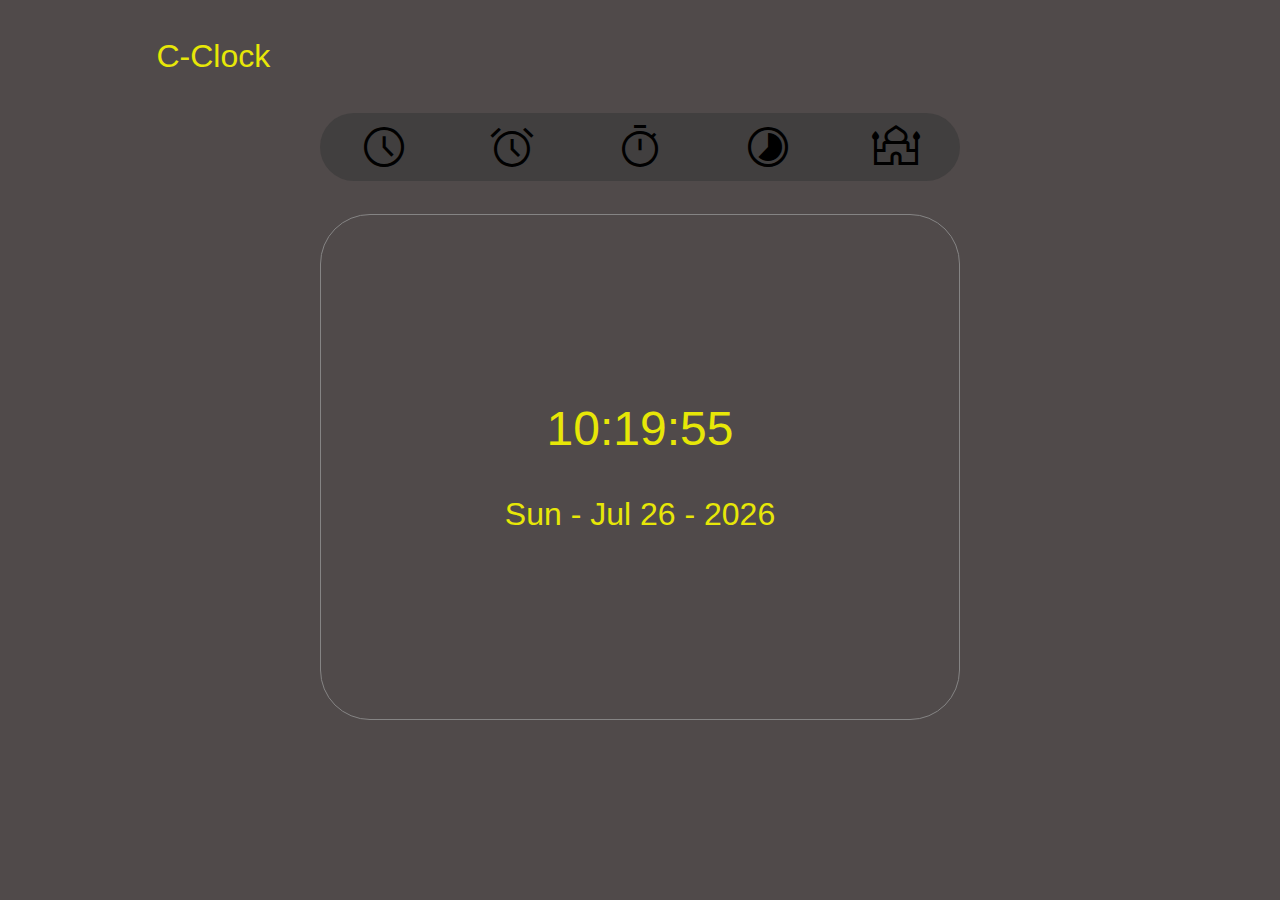
<file: html/index.html>
<!DOCTYPE html>
<html lang="en">
<head>
    <meta charset="UTF-8">
    <meta name="viewport" content="width=device-width, initial-scale=1.0">
    <title>C-Clock</title>
    <link rel="stylesheet" href="https://fonts.googleapis.com/css2?family=Material+Symbols+Outlined:opsz,wght,FILL,GRAD@20..48,100..700,0..1,-50..200" />
    <link href = "../styles/style.css" rel = "stylesheet">
    <link href = "../styles/index.css" rel = "stylesheet">


</head>
    <body>
        <script defer src="../java/java.js"></script>
        <script defer src = "../java/index.js"></script>

        <div id = "scr" class = "content">

            <header>
                <a href="" class = "logo">C-Clock</a>
                
            </header>

            <main class = "content full-width">
                <div class = "bar full-width">
                    <div class = "row" id = "row">

                        <div class = "clock">
                            <button class = "ics material-symbols-outlined textButton clk" id = "clkBt">
                                schedule
                            </button>
                            <span class = "icons-labels text-clock">Clock</span>
                        </div>

                        <div class = "alarm">
                            <button id = "alarmBt" class = "ics material-symbols-outlined textButton alar">
                                alarm
                            </button>
                            <span class = "icons-labels text-alarm">Alarm</span>
                        </div>

                        <div class = "stopwatch">
                            <button id = "spwatchBt" class = "ics material-symbols-outlined textButton spwatch">
                                    timer
                            </button>
                            <span class = "icons-labels text-stopwatch">Stop Watch</span>
                        </div>

                        <div class = "timer">
                            <button id = "timerBt" class = "ics material-symbols-outlined textButton tim">
                                    timelapse
                            </button>
                            <span class = "icons-labels text-timer">timer</span>
                        </div>

                        <div class = "pray">
                            <button id = "prayBt"  class = "material-symbols-outlined ics textButton mosq">
                                    mosque
                            </button>

                            <span class = "icons-labels text-mosque">Praying Time</span>
                        </div>

                    </div>
                </div>
                
                <div class = "Disp">
                    <div class = "Time" id = 'Time'>
                        00:00:00
                    </div>
                   
                            <p id = "date-data"> 00/00/00</p>
                        
                    
                </div>
            </main>
            
            <footer class = "full-width">

            </footer>

        </div>  
    </body>
</html>
</file>
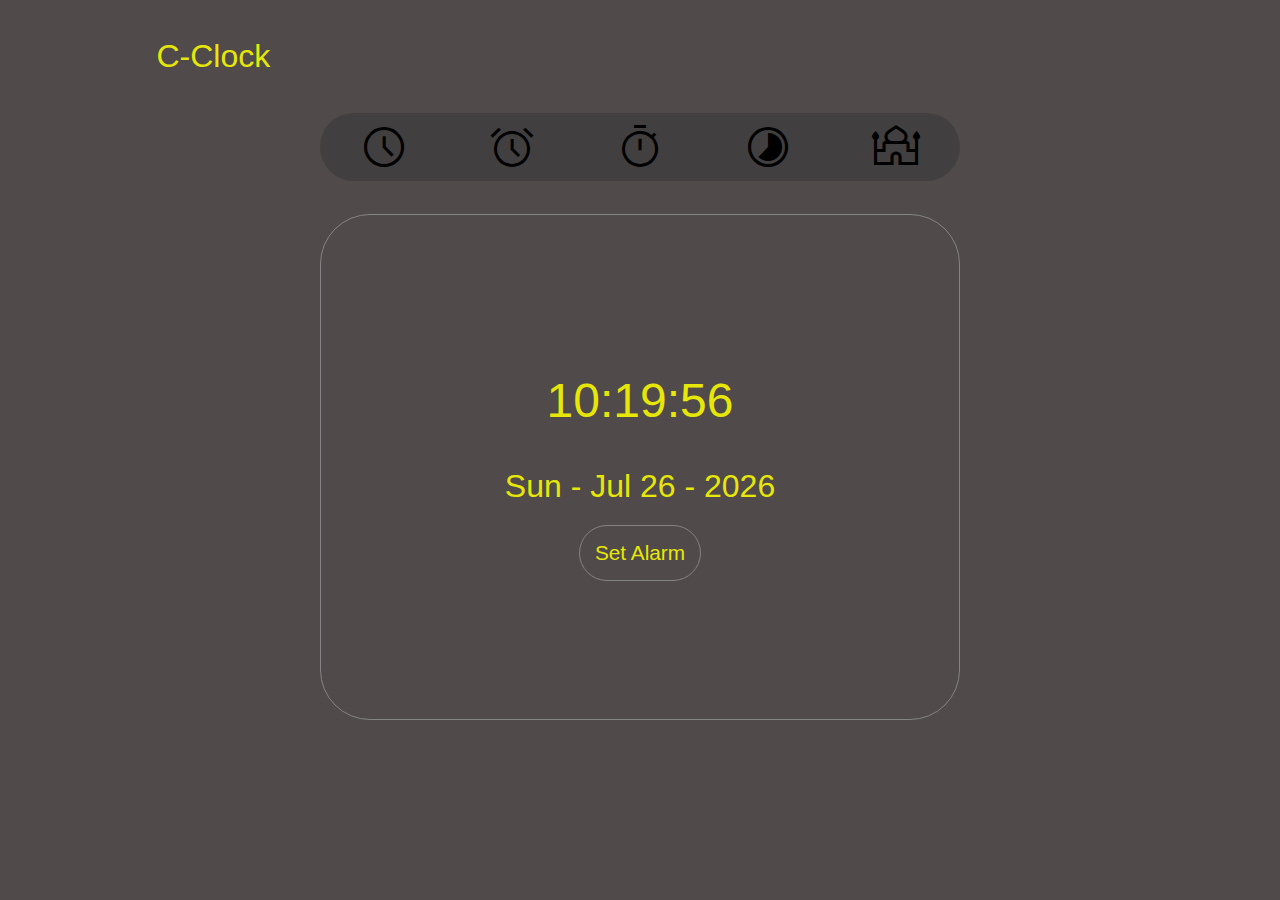
<file: html/alarm.html>
<!DOCTYPE html>
<html lang="en">
<head>
    <meta charset="UTF-8">
    <meta name="viewport" content="width=device-width, initial-scale=1.0">
    <title>Alarm</title>
    <link rel="stylesheet" href="https://fonts.googleapis.com/css2?family=Material+Symbols+Outlined:opsz,wght,FILL,GRAD@20..48,100..700,0..1,-50..200" />
    <link href = "../styles/style.css" rel = "stylesheet">
    <link href = "../styles/alarm.css" rel = "stylesheet">

</head>
    <body>
        
        <div id = "scr" class = "content">

            
            <header>
                <a href="" class = "logo">C-Clock</a>
              
            </header>

            <main class = "content full-width">

                <div class = "bar full-width">
                    <div class = "row" id = "row">

                        <div class = "clock">
                            <button class = "ics material-symbols-outlined textButton clk" id = "clkBt">
                                schedule
                            </button>
                            <span class = "icons-labels text-clock">Clock</span>
                        </div>

                        <div class = "alarm">
                            <button id = "alarmBt" class = "ics material-symbols-outlined textButton alar">
                                alarm
                            </button>
                            <span class = "icons-labels text-alarm">Alarm</span>
                        </div>

                        <div class = "stopwatch">
                            <button id = "spwatchBt" class = "ics material-symbols-outlined textButton spwatch">
                                    timer
                            </button>
                            <span class = "icons-labels text-stopwatch">Stop Watch</span>
                        </div>

                        <div class = "timer">
                            <button id = "timerBt" class = "ics material-symbols-outlined textButton tim">
                                    timelapse
                            </button>
                            <span class = "icons-labels text-timer">timer</span>
                        </div>

                        <div class = "pray">
                            <button id = "prayBt"  class = "material-symbols-outlined ics textButton mosq">
                                    mosque
                            </button>

                            <span class = "icons-labels text-mosque">Praying Time</span>
                        </div>

                    </div>
                </div>

                <div class = "Disp">
                    <div class = "Time" id = 'Time'>
                        00:00:00
                    </div>
                   
                    <p id = "date-data"> 00/00/00</p>
                    <div class = "setalarm">
                        <button class = "alarm-button" onclick = "Set_alarm()" id = "alarm-button">Set Alarm</button>
                    </div>

                    <div class = "hide" id = "alarmed">
                        <div class = "alarm-time">
                           <span class = "alarm-icons material-symbols-outlined">alarm </span> 
                           <span class = "rem-time show-alarm-time" id = "show-alarm-time">00:00</span>
                        </div>
                        <div class = "alarm-time counter">
                            <span class = "alarm-icons material-symbols-outlined">timelapse</span> 
                            <span class = "rem-time show-timer-time " id = "show-timer-time">00:00:00</span>
                        </div>
                        <button class = "alarm-button" onclick="cancel_alarm()">Cancel</button>
                    </div>
                </div>

               
            </main>
           
            <footer class = "full-width">

            </footer>
            

        </div>  
         
        <div id = "form-alarm" class = "form-alarm" role="dialog">
            <div class = "form-content">
                <div class = "top-part">
                    <h3>Add Alarm</h3>
                    <div class = "close-btn" onclick = "close_form()">&times;</div>
                </div>

                <div class = "form-body">
                    <div class = "first-row">
                        <div class = "input-box hours-box">
                            <label id = "edit-hours-label">Hours</label>
                            <div class = "input-hours">
                                <select id = "hours" class = "alar-bt  form-control"></select>
                                
                            </div>
                        </div>
        
                        <div class = "input-box minutes-box">
                            <label id = "edit-minutes-label">Minutes</label>
                            <div class = "input-minutes">
                                    
                                <select id = "minutes" class = "alar-bt  form-control"></select>
                                    
                            </div>
                        </div>
                    </div>

                    <div class = "input-box sound">
                        <div class = "sound-box">
                            <label class = "song">Song</label>
                            <div class = "sound-control">
                                <select class = "choose-song alar-bt form-control">
                                </select>
                                <button class="alar-bt start-song material-symbols-outlined">
                                    play_arrow
                                </button>
                            </div>
                        </div>
                        <div class = "rep-class">
                            <input type="checkbox" class = "rep">
                            <label class = "rep-label">Repeat</label>
                        </div>
                    </div>
                    
                    <div class = "third-row">
                            <button class = "third-row-bt cancel" onclick = "close_form()">
                                Cancel
                            </button>
                            <button id = "create" class = "third-row-bt create" onclick = "start_alarm()">
                                Create
                            </button>
                    </div>
                </div>

            </div>
        </div>
        <script src="../java/java.js"></script>
        <script src="../java/alarm.js"></script>
        
  
    </body>
</html>
</file>
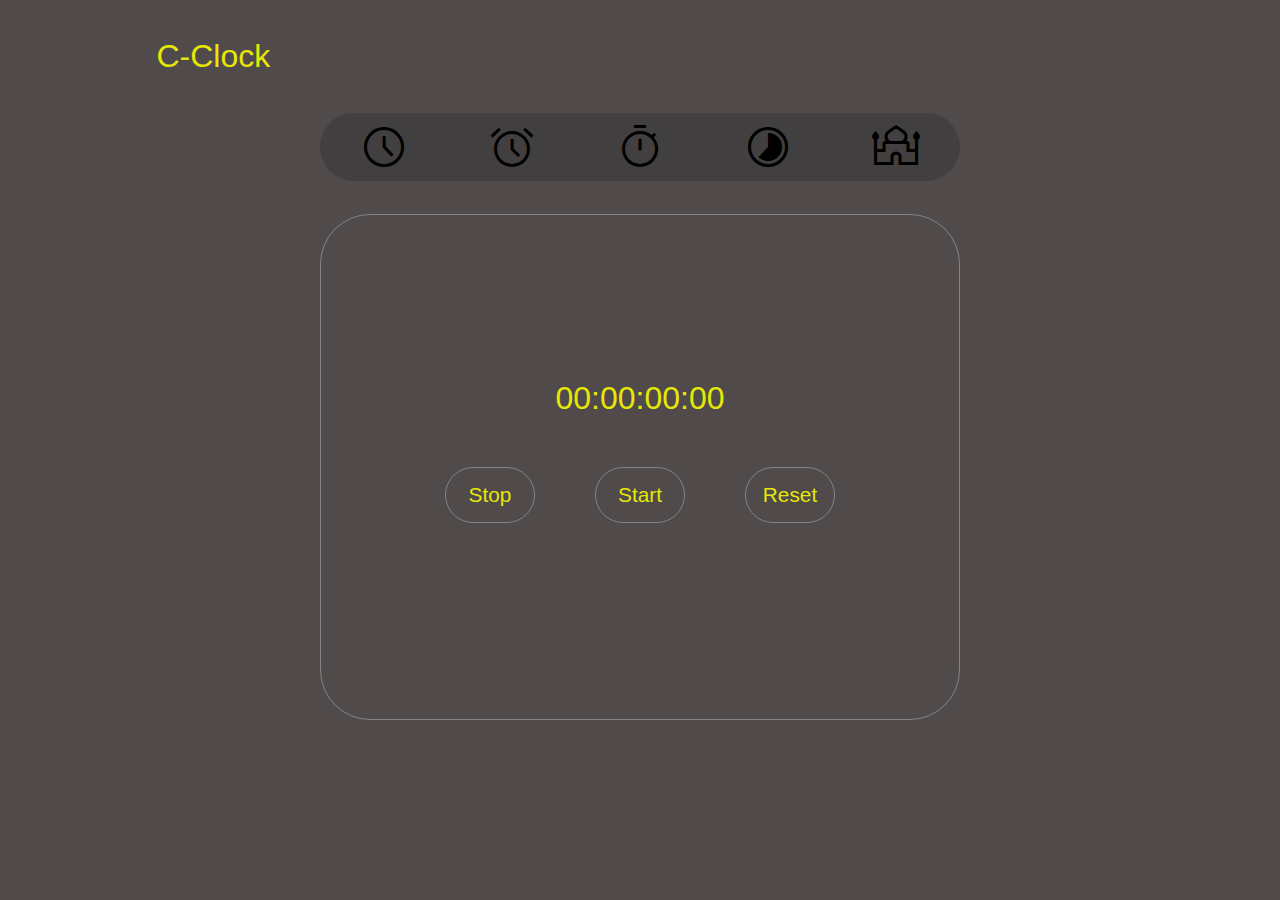
<file: html/stopwatch.html>
<!DOCTYPE html>
<html lang="en">
<head>
    <meta charset="UTF-8">
    <meta name="viewport" content="width=device-width, initial-scale=1.0">
    <title>Stop Watch</title>
    <link rel="stylesheet" href="https://fonts.googleapis.com/css2?family=Material+Symbols+Outlined:opsz,wght,FILL,GRAD@20..48,100..700,0..1,-50..200" />
    <link href = "../styles/style.css" rel = "stylesheet">
    <link href = "../styles/spwatch.css" rel = "stylesheet">


</head>
    <body>
        <script defer src="../java/java.js"></script>
        <script defer src = "../java/stopwatch.js"></script>

        <div id = "scr" class = "content">

            <header>
                <a href="" class = "logo">C-Clock</a>
                
            </header>

            <main class = "content full-width">
                <div class = "bar full-width">
                    <div class = "row" id = "row">

                        <div class = "clock">
                            <button class = "ics material-symbols-outlined textButton clk" id = "clkBt">
                                schedule
                            </button>
                            <span class = "icons-labels text-clock">Clock</span>
                        </div>

                        <div class = "alarm">
                            <button id = "alarmBt" class = "ics material-symbols-outlined textButton alar">
                                alarm
                            </button>
                            <span class = "icons-labels text-alarm">Alarm</span>
                        </div>

                        <div class = "stopwatch">
                            <button id = "spwatchBt" class = "ics material-symbols-outlined textButton spwatch">
                                    timer
                            </button>
                            <span class = "icons-labels text-stopwatch">Stop Watch</span>
                        </div>

                        <div class = "timer">
                            <button id = "timerBt" class = "ics material-symbols-outlined textButton tim">
                                    timelapse
                            </button>
                            <span class = "icons-labels text-timer">timer</span>
                        </div>

                        <div class = "pray">
                            <button id = "prayBt"  class = "material-symbols-outlined ics textButton mosq">
                                    mosque
                            </button>

                            <span class = "icons-labels text-mosque">Praying Time</span>
                        </div>

                    </div>
                </div>
                <div class = "Disp">
                    <p id = "current">00:00:00:00</p>
                    <div class = "Contol-buttons">
                        <button class = "stop" id = "stop">
                            Stop
                        </button>
                        <button class = "start" id = "start">
                            Start
                        </button>
                        <button class = "reset" id = "reset">
                            Reset
                        </button>
                    </div>
                </div>
            </main>
            
            <footer class = "full-width">

            </footer>

        </div>  
    </body>
</html>
</file>
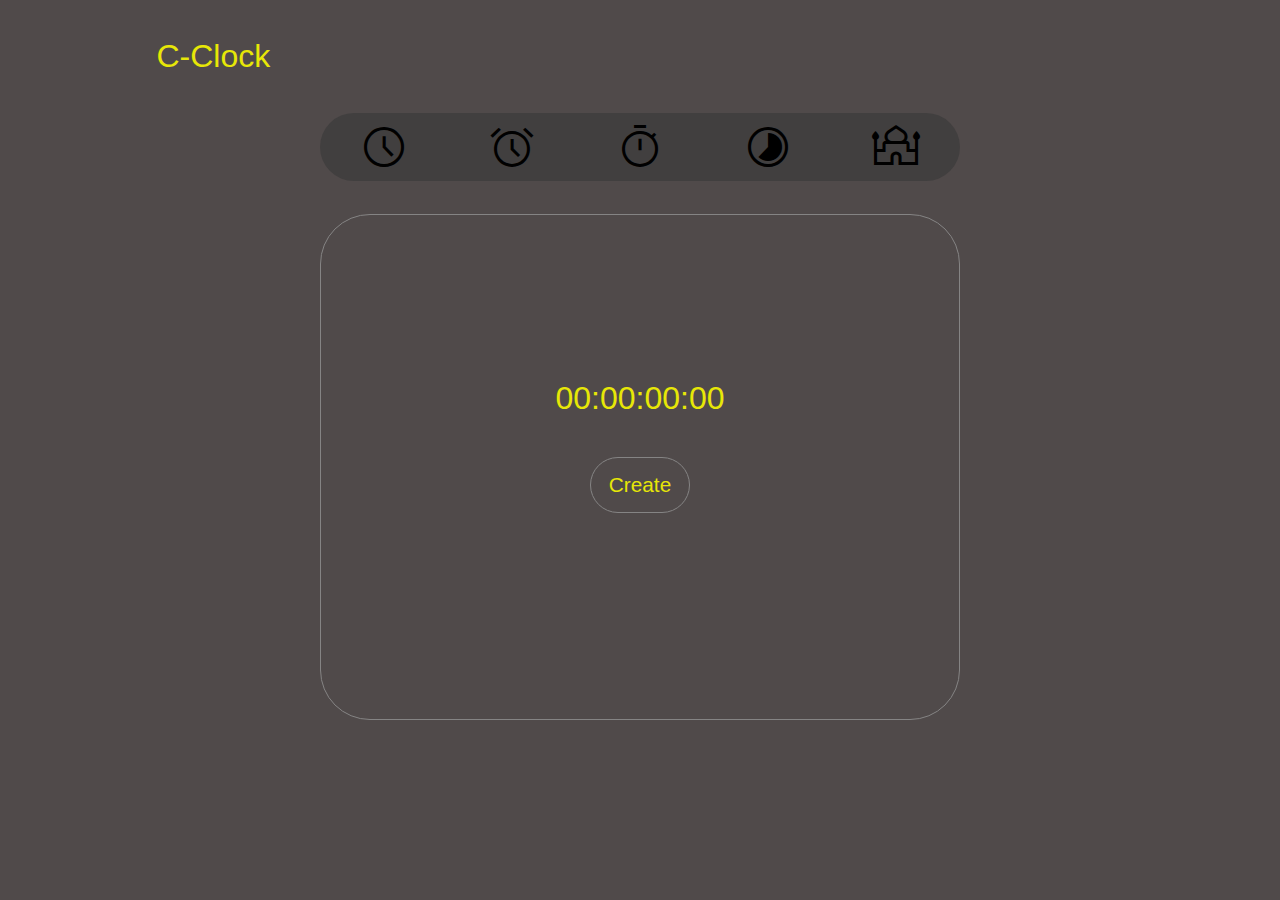
<file: html/timer.html>
<!DOCTYPE html>
<html lang="en">
<head>
    <meta charset="UTF-8">
    <meta name="viewport" content="width=device-width, initial-scale=1.0">
    <title>Timer</title>
    <link rel="stylesheet" href="https://fonts.googleapis.com/css2?family=Material+Symbols+Outlined:opsz,wght,FILL,GRAD@20..48,100..700,0..1,-50..200" />
    <link href = "../styles/style.css" rel = "stylesheet">
    <link href = "../styles/timer.css" rel = "stylesheet">
</head>
    <body>
        
        <div id = "scr" class = "content">

            
            <header>
                <a href="" class = "logo">C-Clock</a>
                
            </header>

            <main class = "content full-width">
                
                <div class = "bar full-width">
                    <div class = "row" id = "row">

                        <div class = "clock">
                            <button class = "ics material-symbols-outlined textButton clk" id = "clkBt">
                                schedule
                            </button>
                            <span class = "icons-labels text-clock">Clock</span>
                        </div>

                        <div class = "alarm">
                            <button id = "alarmBt" class = "ics material-symbols-outlined textButton alar">
                                alarm
                            </button>
                            <span class = "icons-labels text-alarm">Alarm</span>
                        </div>

                        <div class = "stopwatch">
                            <button id = "spwatchBt" class = "ics material-symbols-outlined textButton spwatch">
                                    timer
                            </button>
                            <span class = "icons-labels text-stopwatch">Stop Watch</span>
                        </div>

                        <div class = "timer">
                            <button id = "timerBt" class = "ics material-symbols-outlined textButton tim">
                                    timelapse
                            </button>
                            <span class = "icons-labels text-timer">timer</span>
                        </div>

                        <div class = "pray">
                            <button id = "prayBt"  class = "material-symbols-outlined ics textButton mosq">
                                    mosque
                            </button>

                            <span class = "icons-labels text-mosque">Praying Time</span>
                        </div>

                    </div>
                </div>
                
                <div class = "Disp">
                    <div class = "show-timer-time" id = 'show-timer-time'>
                        00:00:00:00
                    </div>
                   <div class = "Timer-buttons">
                        <button class = "ti-bt Create" id = "Create-bt" onclick = "show_form()">Create</button>
                        <div class = "when-created" id = "when-created">
                            <button id = "cancel-timer"class = "ti-bt Cancel" onclick="cancel_timer()">Cancel</button>
                            <button id = "flip" class = "ti-bt Pause" onclick = "flip()"> Pause</button>

                        </div>
                   </div>

                    
                </div>
            </main>
            <div id = "form-alarm" class = "form-alarm" role="dialog">
                <div class = "form-content">
                    <div class = "top-part">
                        <h3>Add Alarm</h3>
                        <div class = "close-btn" onclick = "close_form()">&times;</div>
                    </div>
    
                    <div class = "form-body">
                        <div class = "first-row">
                            <div class = "input-box hours-box">
                                <label id = "edit-hours-label">Hours</label>
                                <div class = "input-hours">
                                      
                                        <input value="0" type = "number" id = "hours" class = "alar-bt  form-control">
                                       
                                </div>
                            </div>
            
                            <div class = "input-box minutes-box">
                                <label id = "edit-minutes-label">Minutes</label>
                                <div class = "input-minutes">
                                       
                                        <input value="0" max = "60" type = "number" id = "minutes" class = "alar-bt  form-control">
                                       
                                </div>
                            </div>
                        </div>
    
                        <div class = "input-box sound">
                            <div class = "sound-box">
                                <label class = "song">Song</label>
                                <div class = "sound-control">
                                    <select class = "choose-song alar-bt form-control">
                                    </select>
                                    <button class="alar-bt start-song material-symbols-outlined">
                                        play_arrow
                                    </button>
                                </div>
                            </div>
                            <div class = "rep-class">
                                <input type="checkbox" class = "rep">
                                <label class = "rep-label">Repeat</label>
                            </div>
                        </div>
                        
                        <div class = "third-row">
                                <button class = "third-row-bt cancel" onclick = "close_form()">
                                    Cancel
                                </button>
                                <button id = "create" class = "third-row-bt create" onclick = "start_timer()">
                                    Create
                                </button>
                        </div>
                    </div>
    
                </div>
            </div>
            <footer class = "full-width">

            </footer>

        </div>  
        <script src="../java/java.js"></script>
        <script src = "../java/Timer.js"></script>
  
    </body>
</html>
</file>
<file: styles/style.css>
*{
    margin:0;
    padding:0;
    box-sizing: border-box;
    font-family: sans-serif, monospace;
}
body{
    background-color: #504a4a;
    color: #e7e707;
    min-height: 100vh;
}
div{
    display: grid;
}

.content{
    display: grid;

}
#scr{
    min-height: 100vh;
    width:100%;
    grid-template-rows: 1fr 6fr 1fr;
    overflow: hidden;
}
header{
    display: grid;
    grid-auto-flow: column;
    align-items: center;
    grid-template-columns: 1fr 1fr 1fr;
    justify-items: center;
}

.logo{
    color:#e7e707;
    font-size: 2rem;
    text-decoration: none;
}

.row button:not(.current):hover{
    background-color: aliceblue;
}
main{
    height: 90%;
    justify-content: center;
    grid-template-rows: 1fr 5fr ;
}
.content > .fullwidth{
    column-width: full-width;
}
.bar{
    display: grid;
    height: max-content;
    grid-auto-flow: column;
    width: 100%;
    justify-content: space-around;
    margin-bottom: 30px;
    gap:2em;
}
.row{
    background-color:#413f3f ;
    display: flex;
    border-radius: 35px;
    justify-content: space-between;
}
.row * {
    position: relative;
}

.row div{
    display: flex;
    flex-direction:column;
    align-items: center;
}
.icons-labels{
    display: none;
    padding-top: 10px;
    background:0 0;
    color: aliceblue;
}

.clock:hover .text-clock{
    display: inline;
    position:absolute;
    top:100%;
}
.timer:hover .text-timer{
    display: inline;
    position:absolute;
    top:100%;
}
.alarm:hover .text-alarm{
    display: inline;
    position:absolute;
    top:100%;
    
}
.stopwatch:hover .text-stopwatch{
    display: inline;
    position:absolute;    
    top:100%;
}
.pray:hover .text-mosque{
    display: inline;
    position:absolute;

    top:100%;
}

.material-symbols-outlined{
    font-size: 3rem;
    display: inline-block;
    color: black;
}
.textButton{
    background: 0 0;
    border: 0;
    border-radius: 100px;
    padding: 10px 40px;
    transition: width 2s;
    cursor: pointer;

}


.Disp{
    text-align: center;
    font-size: 2rem;
    align-items: center;
    display: flex;
    flex-direction: column;
    border-radius: 50px;
    border: 1px #858484 solid;
    justify-content: center;
}
</file>
<file: styles/index.css>
.Disp *{
    padding: 20px;
}
.Time{
    font-size: 3rem;
}
.Date{
    display: flex;
}
.Box{
    width: 60%;
    height: 100%;
    display: flex;
    margin-left: 60px;
    border: #858383 solid;
    border-width: 1px;
    box-sizing: content-box;
    border-radius: 100px;
    justify-content: center
}

.active_button{
    background-color: #e7e707;
}
</file>
<file: styles/alarm.css>
.Disp *{
    padding: 20px;
}
.Time{
    font-size: 3rem;
}
.setalarm{
    padding: 0;
}
.alarm-button{
    background-color: #504a4a;
    color: #e7e707;
    font-size: 1.3rem;
    border: 1px solid #858484;
    border-radius: 100px;
    cursor: pointer;
    padding:15px;
}
.alarm-button:hover{
    background-color: hsl(0, 4%, 35%);
}
.alarm-button:active{
    background-color: hsl(0, 4%, 40%);
}
.form-alarm{
    display: none;
    position:fixed;
    top:0;
    right:0;
    left:0;
    bottom: 0;
    width: 100vw;
    height: 100vh;
    background-color: rgba(0,0,0,0.7);
    z-index: 1;
}
.pop-up{
    display: block;
}
.form-content{

    display: block;
    flex-direction: column;
    height: fit-content;
    width: 600px;
    position: relative;
    top:55%;
    left: 50%;
    z-index: 2;
    transform: translate(-50%, -50%);
    background-color: #504a4a;
    border-radius: 10px;
    text-align: center;
}
.form-content *{
    display: flex;
}
.top-part{
    display: flex;
    justify-content: space-between;
    margin: 10px;
    border-bottom: 1px solid white;
}
.close-btn{
    font-size: 1.4rem;
    cursor: pointer;
}
.cls{
    display: none;
}
.input-box{
    flex-direction: column;
    margin: 10px 20px;
}
.input-box *{
    line-height: 25px;
}
.input-gr{
    display: inline-block;
}
.ar-btn{
    display: inline-block;
    padding: 0px;
    border: 0;
    box-sizing: content-box;
    width: 30px;
    height: 30px;
    text-align: center;
    background-color: #dfdfdf;

}
.form-control{
    border: 0;
    min-width: 180px;
    min-height: 28px;
}
.first-row{
    display: flex;
    justify-content: space-between;
    margin-bottom: 50px;
    width: 600px;
}
.form-body{
    display: grid;
    justify-content: space-between;
    grid-template-rows: 1fr 1fr 1fr;
    row-gap: 27px;
    grid-auto-flow: column;
    position: relative;

}
.sound-contorl{
    flex-direction: column;
}
.sound{
    flex-direction: row;
    justify-content: space-between  ;
    align-items: flex-end;
}
.sound-box{
    flex-direction: column;
}
.start-song{
    border:0;
    align-items: center;
    font-size: 2rem;
    text-align: right;
    background-color: #dfdfdf;
}
.rep-class{
    position: relative;
    margin-right: 98px;
    align-items: flex-end;
}
.rep{
    height: 28px;
    width: 25px; 
    margin-right: 15px;   
    justify-content: center;
    align-items: center;
}
.third-row{
    justify-content: center;
    align-items: center;
}
.cancel, .create {
    margin: 20px;
    color: #e7e707;
    background-color: #504a4a;
    font-size: 2rem;
    padding: 10px;
    border: 1px solid #858484;
    border-radius: 100px;
}
.alar-bt{
  cursor: pointer;
    background-color: #504a4a;
    color :#e7e707;
    text-align: center;
    border: 1px solid #a09f9f;
}
.third-row-bt{
    cursor: pointer;
}
.third-row *:hover{
    background-color: #858484;
}
.third-row *:active{
    background-color: #a09f9f;
}
.alarm-time{
    display: flex;
    justify-content: center;
    align-items: center;
    padding:0%;
}
.alarm-icons{
    font-size: 2rem;
    padding: 0px;
}
.counter *{
    font-size: 1.3rem;
}
.hide{
    display: none;
}
.show{
    display: grid;
}
.alarmed{
    display: none;
}
</file>
<file: styles/spwatch.css>
.box{
    border: 1px solid 
}
.Disp{
    display: flex;
}
.Contol-buttons{
    display: flex;
    text-align: center;
}
.Contol-buttons *{
    width: 90px;
    padding: 15px;
    margin: 30px;
    background-color: #504a4a;
    color: #e7e707;
    font-size: 1.3rem;
    border: 1px solid #858484;
    border-radius: 100px;
    cursor: pointer;
}
#current{
    margin-bottom: 20px;
}
.Contol-buttons *:hover{
    background-color: hsl(0, 4%, 35%);
}
.Contol-buttons *:active{
    background-color: hsl(0, 4%, 40%);
}
</file>
<file: styles/timer.css>
.ti-bt{
    background-color: #504a4a;
    color: #e7e707;
    font-size: 1.3rem;
    border: 1px solid #858484;
    border-radius: 100px;
    cursor: pointer;
    padding:15px;
    margin: 20px;
    width: 100px;
}
.Timer-buttons, .when-created{
    display: flex;
    margin: 20px;
}
.when-created{
    display: none;
}

.form-alarm{
    display: none;
    position:fixed;
    top:0;
    right:0;
    left:0;
    bottom: 0;
    width: 100vw;
    height: 100vh;
    background-color: rgba(0,0,0,0.7);
    z-index: 1;
}
.pop-up{
    display: block;
}
.form-content{

    display: block;
    flex-direction: column;
    height: fit-content;
    width: 600px;
    position: relative;
    top:55%;
    left: 50%;
    z-index: 2;
    transform: translate(-50%, -50%);
    background-color: #504a4a;
    border-radius: 10px;
    text-align: center;
}
.form-content *{
    display: flex;
}
.top-part{
    display: flex;
    justify-content: space-between;
    margin: 10px;
    border-bottom: 1px solid white;
}
.close-btn{
    font-size: 1.4rem;
    cursor: pointer;
}
.hide{
    display: none;
}
.show{
    display: block;
}
.input-box{
    flex-direction: column;
    margin: 10px 20px;
}
.input-box *{
    line-height: 25px;
}
.input-gr{
    display: inline-block;
}
.ar-btn{
    display: inline-block;
    padding: 0px;
    border: 0;
    box-sizing: content-box;
    width: 30px;
    height: 30px;
    text-align: center;
    background-color: #dfdfdf;

}
.form-control{
    border: 0;
    min-width: 180px;
    min-height: 28px;
}
.first-row{
    display: flex;
    justify-content: space-between;
    margin-bottom: 50px;
    width: 600px;
}
.form-body{
    display: grid;
    justify-content: space-between;
    grid-template-rows: 1fr 1fr 1fr;
    row-gap: 27px;
    grid-auto-flow: column;
    position: relative;

}
.sound-contorl{
    flex-direction: column;
}
.sound{
    flex-direction: row;
    justify-content: space-between  ;
    align-items: flex-end;
}
.sound-box{
    flex-direction: column;
}
.start-song{
    border:0;
    align-items: center;
    font-size: 2rem;
    text-align: right;
    background-color: #dfdfdf;
}
.rep-class{
    position: relative;
    margin-right: 98px;
    align-items: flex-end;
}
.rep{
    height: 28px;
    width: 25px; 
    margin-right: 15px;   
    justify-content: center;
    align-items: center;
}
.third-row{
    justify-content: center;
    align-items: center;
}
.cancel, .create {
    margin: 20px;
    color: #e7e707;
    background-color: #504a4a;
    font-size: 2rem;
    padding: 10px;
    border: 1px solid #858484;
    border-radius: 100px;
}
.alar-bt{
    cursor: pointer;
    background-color: #504a4a;
    color :#e7e707;
    border: 1px solid #a09f9f;
    text-align: center;
}
.third-row-bt{
    cursor: pointer;
}
.third-row *:hover{
    background-color: #858484;
}
.third-row *:active{
    background-color: #a09f9f;
}
</file>
